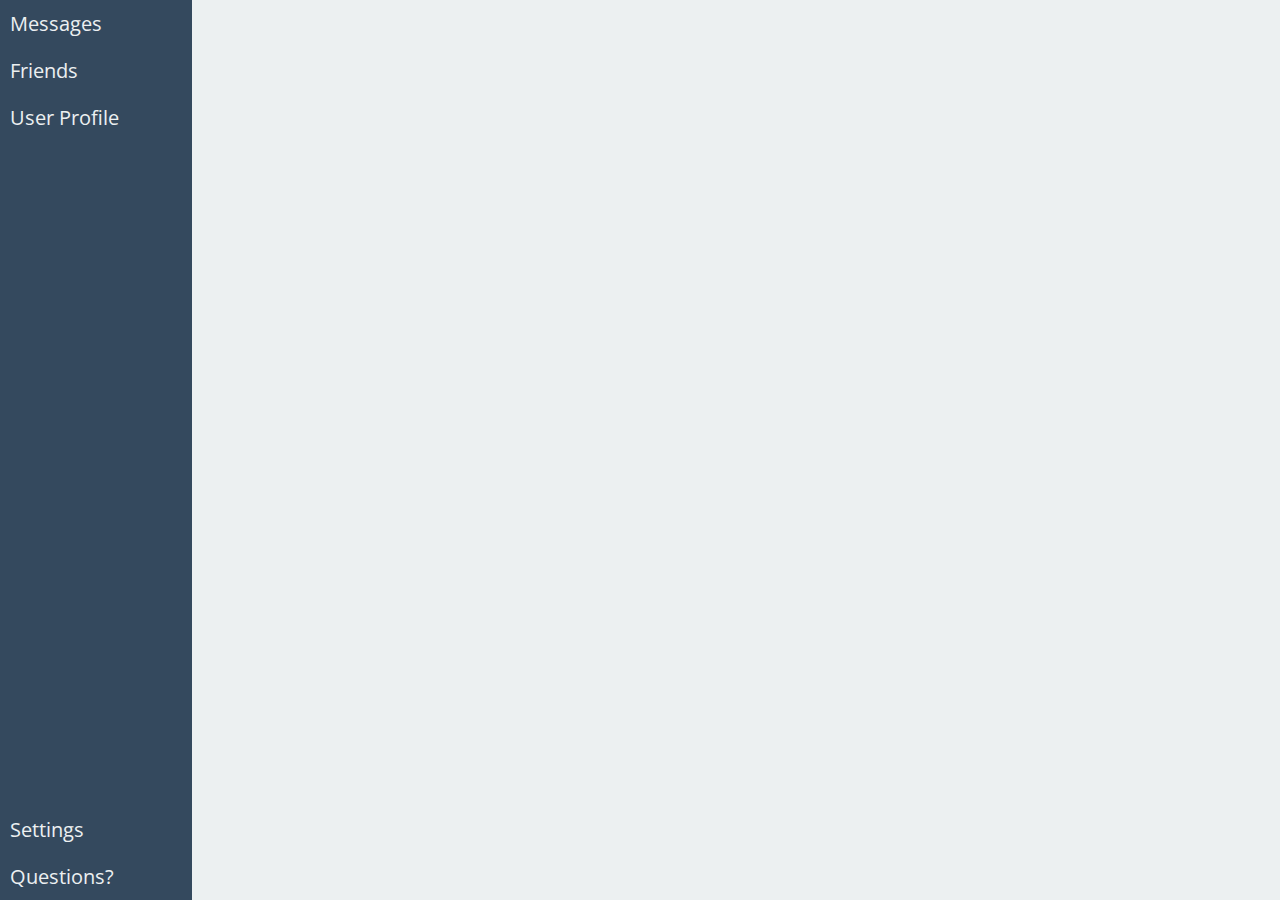
<file: flexbox-sidebar/index.html>
<!DOCTYPE html>
<html lang="en">
<head>
    <meta charset="UTF-8">
    <meta name="viewport" content="width=device-width, initial-scale=1.0">
    <meta http-equiv="X-UA-Compatible" content="ie=edge">
    <title>Document</title>
    <link rel="stylesheet" href="style.css">
</head>
<body>
    <div class="sidebar">
        <div class="section">
            <div class="item">Messages</div>
            <div class="item">Friends</div>
            <div class="item">User Profile</div></div>
        <div class="section">
            <div class="item">Settings</div>
            <div class="item">Questions?</div>
        </div>
    </div>
</body>
</html>
</file>
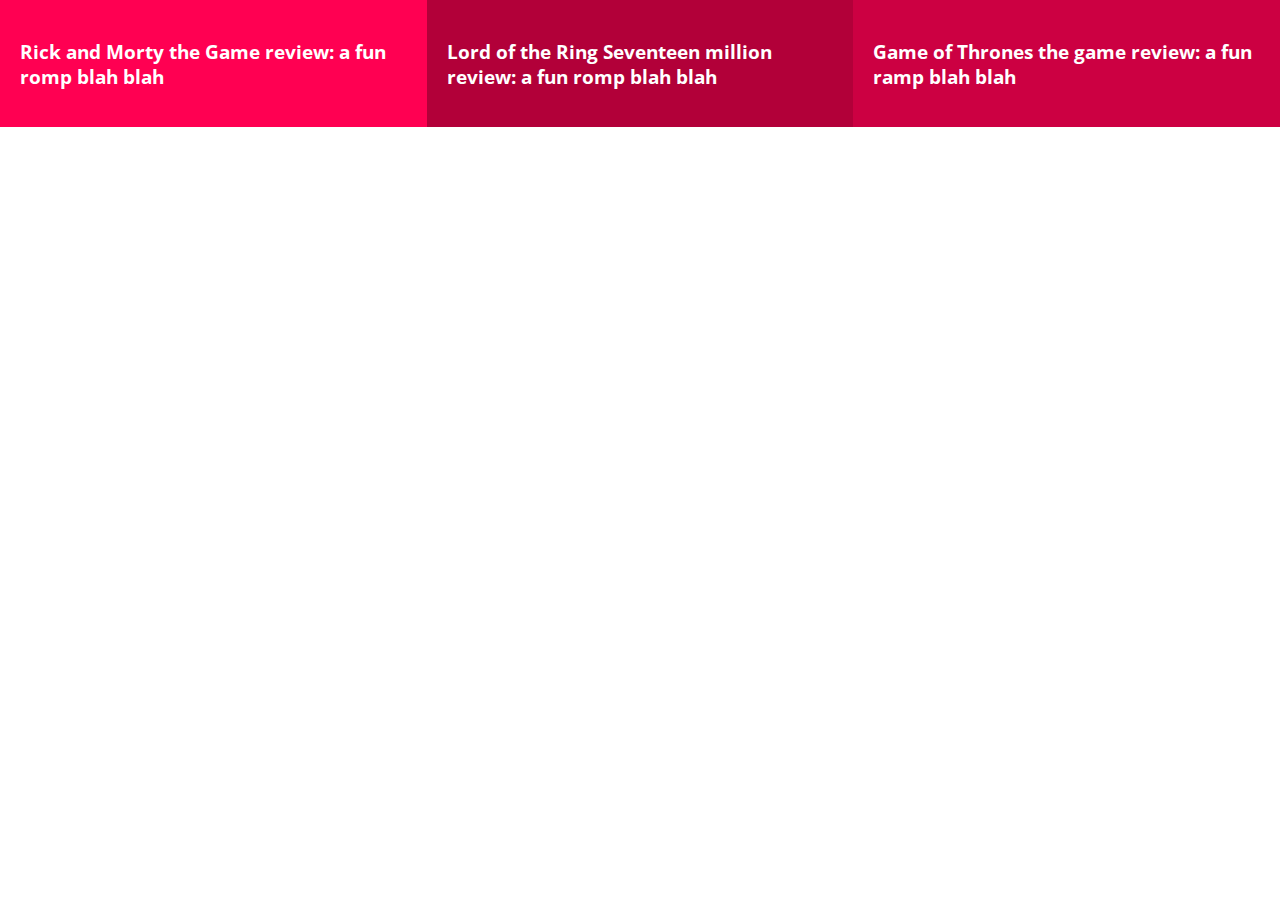
<file: flexbox-widget/index.html>
<!DOCTYPE html>
<html lang="en">
<head>
    <meta charset="UTF-8">
    <meta name="viewport" content="width=device-width, initial-scale=1.0">
    <meta http-equiv="X-UA-Compatible" content="ie=edge">
    <title>Document</title>
    <link rel="stylesheet" href="style.css">
</head>
<body>
    <div class="container">
        <div class="box">
            <h3>Rick and Morty the Game review: a fun romp blah blah</h3>
        </div>
        <div class="box middle">
            <h3>Lord of the Ring Seventeen million review: a fun romp blah blah</h3>
        </div>
        <div class="box">
            <h3>Game of Thrones the game review: a fun ramp blah blah</h3>
        </div>
    </div>
</body>
</html>
</file>
<file: flexbox-sidebar/style.css>
@import url('https://fonts.googleapis.com/css?family=Open+Sans:300,300');

body{
    font-family: 'Open Sans', sans-serif;
    margin: 0;
    background-color: #ecf0f1;
}

.sidebar{
   height: 100vh;
   width: 15vw;
   background-color: #34495e;
   display: flex;
   flex-direction: column;
   justify-content: space-between;
   flex-wrap: wrap;
}

.item{
    color: #ecf0f1;
    font-size: 20px;
    padding: 10px;
}
</file>
<file: flexbox-widget/style.css>
@import url(https://use.fontawesome.com/releases/v5.5.0/css/all.css);
@import url('https://fonts.googleapis.com/css?family=Open+Sans:300,300');

body{
    font-family: 'Open Sans', sans-serif;
    margin: 0;
}

.container{
    display: flex;
    color: #fff;
    flex-wrap: wrap;
}

.box{
    background-color: #cc0042;
    flex-basis: 200px;
    flex-grow: 1;
    padding: 20px;
    transition: all 0.3s ease-out;
}

.middle{
    background-color: #b20039;
}

.box:hover{
    background-color: #ff0052;
}
</file>
